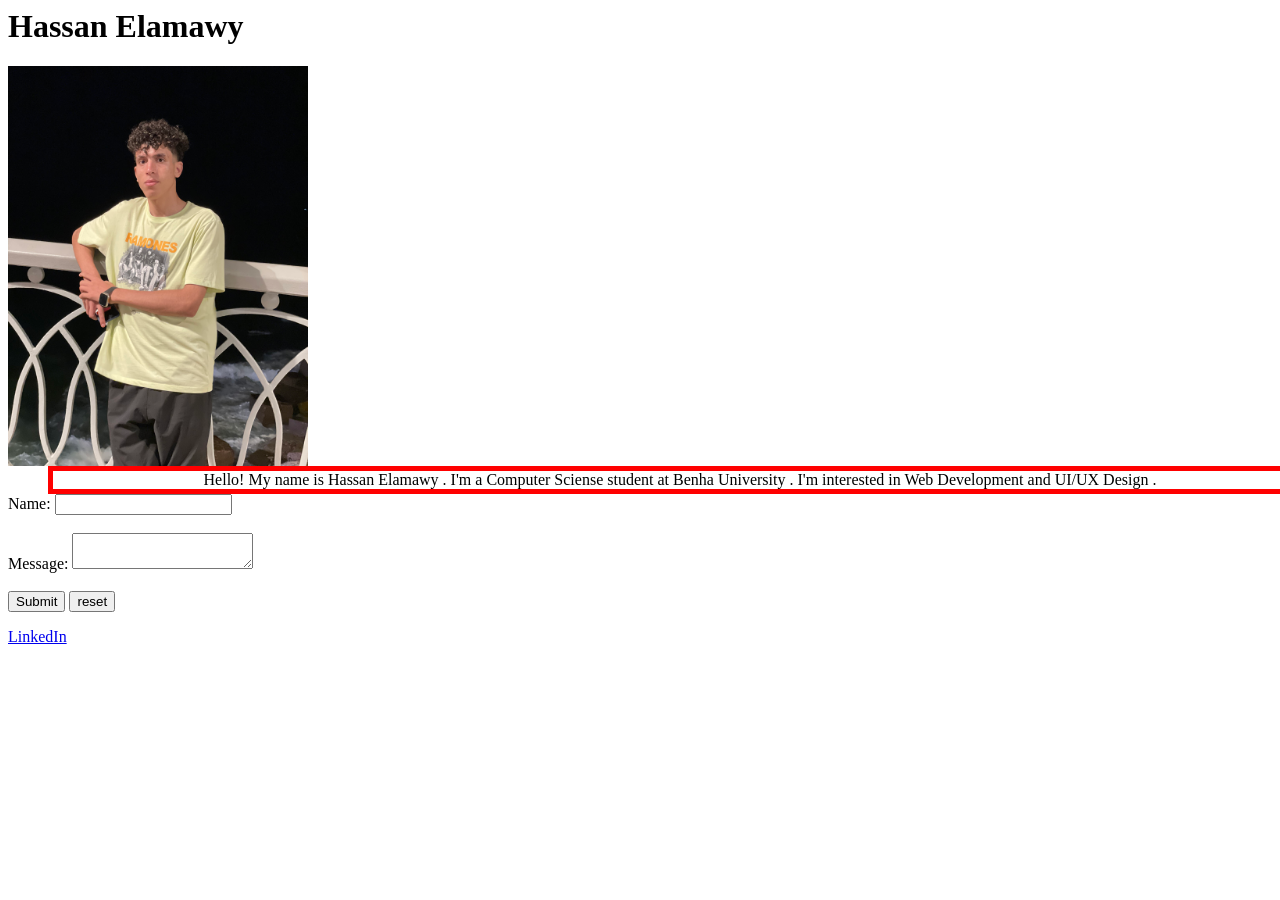
<file: index.html>
<html>
  <head>

    <title>my personal page</title>
    <link rel="stylesheet" href="style.css" />
  </head>
  <body>

    
     <h1>Hassan Elamawy</h1>
    <img src="HASSAN.JPEG" alt="Hassan Elamawy" width="300" />

<!-- 
     <h1>Hassan Elamawy</h1> -->

    <p>
      Hello! My name is Hassan Elamawy . I'm a Computer Sciense student at Benha
      University . I'm interested in Web Development and UI/UX Design .
    </p>

    <!-- هنا بيعمل فورم-->
    <form>

            <!-- Label + Input -->
            <label for="name">Name:</label>
            <input type="text" id="name" name="name">

            <br><br>

            <!-- Label + Text Area -->
            <label for="message">Message:</label>
            <textarea id="message" name="message"></textarea>

            <br><br>

            <!-- Button الزرااار -->
            <button type="submit">Submit</button>
<button type="reset">reset </button>
        </form>

          <!-- LinkedIn Link -->
    <a href="https://www.linkedin.com/in/hassan-elamawy" target ="_blank" > LinkedIn </a>
  </body>
</html>
</file>
<file: style.css>
body{
  

    /* background-image: url("HASSAN.JPEG");
 */

}
   p{
    margin: 0;
    padding: 0;
    border: 5px red solid;
box-sizing: border-box;
text-align: center;
width: 100%;


    
    margin: 0px 40px;
   }
</file>
